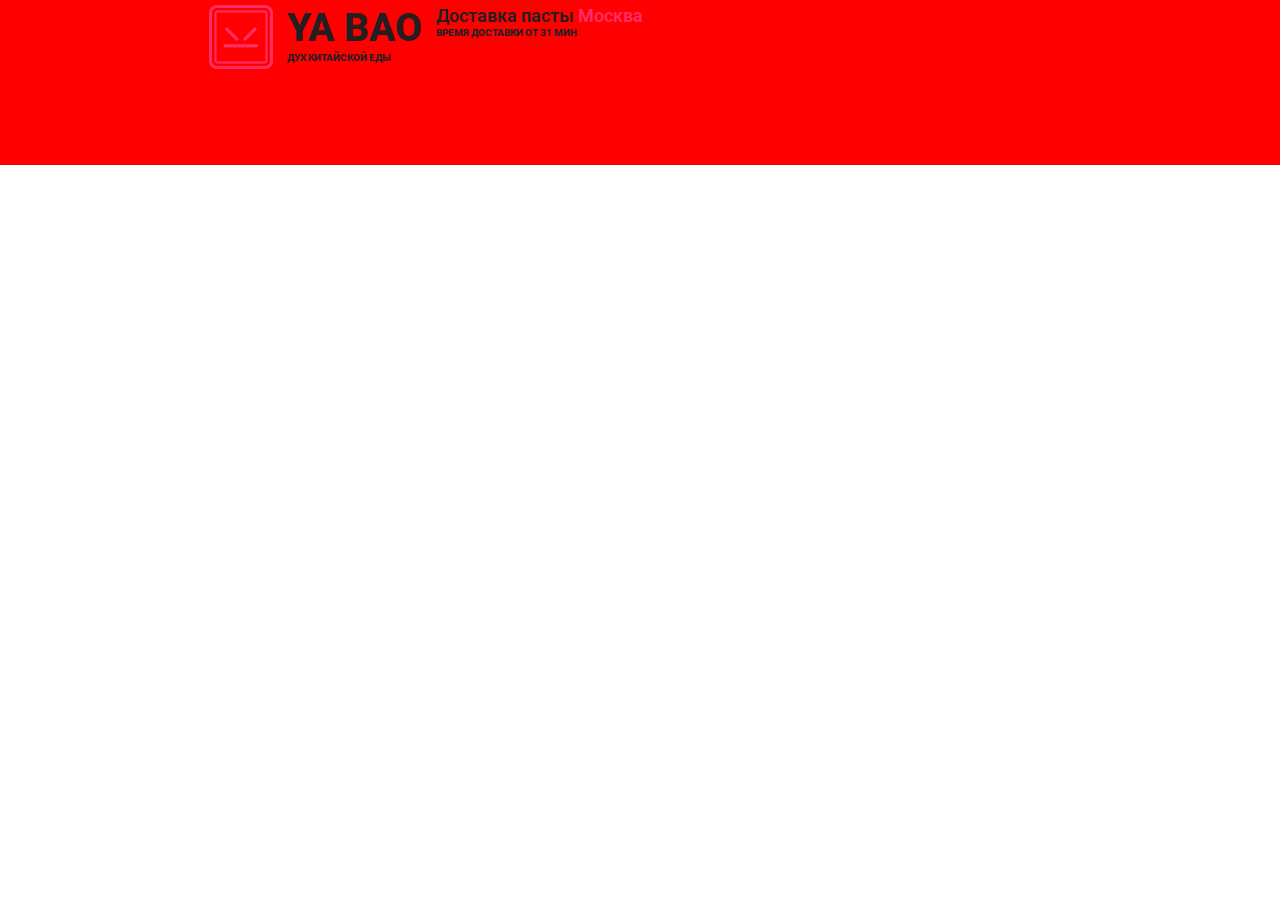
<file: deux.html>
<!DOCTYPE html>
<html lang="en">

<head>
    <meta charset="UTF-8">
    <meta http-equiv="X-UA-Compatible" content="IE=edge">
    <meta name="viewport" content="width=device-width, initial-scale=1.0">
    <title>Document</title>
    <link rel="stylesheet" href="style.css">
    <link rel="preconnect" href="https://fonts.googleapis.com">
<link rel="preconnect" href="https://fonts.gstatic.com" crossorigin>
<link href="https://fonts.googleapis.com/css2?family=Roboto:ital,wght@0,100;0,300;0,400;0,500;0,700;0,900;1,100;1,300;1,400;1,500;1,700;1,900&display=swap" rel="stylesheet">
</head>

<body>

    <header>
        <div class="container">
            <div class="heander-div-first he1">
                <div class="heander-div-first-item-1">
                    <img src="image/Logo (1).png">
                    <div class="header-p-1">
                        <p class="razmeri-1">YA BAO</p>
                        <p class="razmeri-2">Дух китайской еды</p>
                    </div>
                    <div class="header-p-1">
                        <p class="razmeri-3">Доставка пасты <span class="span-1">Москва</span></p>
                        <p class="razmeri-2">Время доставки от 31 мин</p>
                    </div>
                </div>
                <div class="heander-div-first-item-2"></div>
            </div>
            <div class="heander-div-second he1"></div>
        </div>
    </header>

    <div class="container">
        <main></main>
        <footer></footer>
    </div>
  

</body>

</html>
</file>
<file: style.css>
* {
    margin: 0;
    padding: 0;
    box-sizing: border-box;
    text-decoration: none;
    font-family: 'Roboto';
}

* p {
    color: #231F20;

}

header {
    height: 165px;
    background-color: red;
    padding-top: 5px;
}

.container {
    margin-left: 209px;
}

.heander-div-first {
    display: flex;

}

.heander-div-first-item-1 {
    display: flex;
}

.header-p-1 {
    margin-left: 14px;
}

.razmeri-1 {
    font-style: normal;
    font-weight: 800;
    font-size: 39px;
}

.razmeri-2 {
    font-style: normal;
    font-weight: 800;
    font-size: 10.3px;
    text-transform: uppercase;
}

.razmeri-3 {
    font-style: normal;
    font-weight: 600;
    font-size: 18px;
}
.span-1{
    color: #FF2E65;
}
</file>
